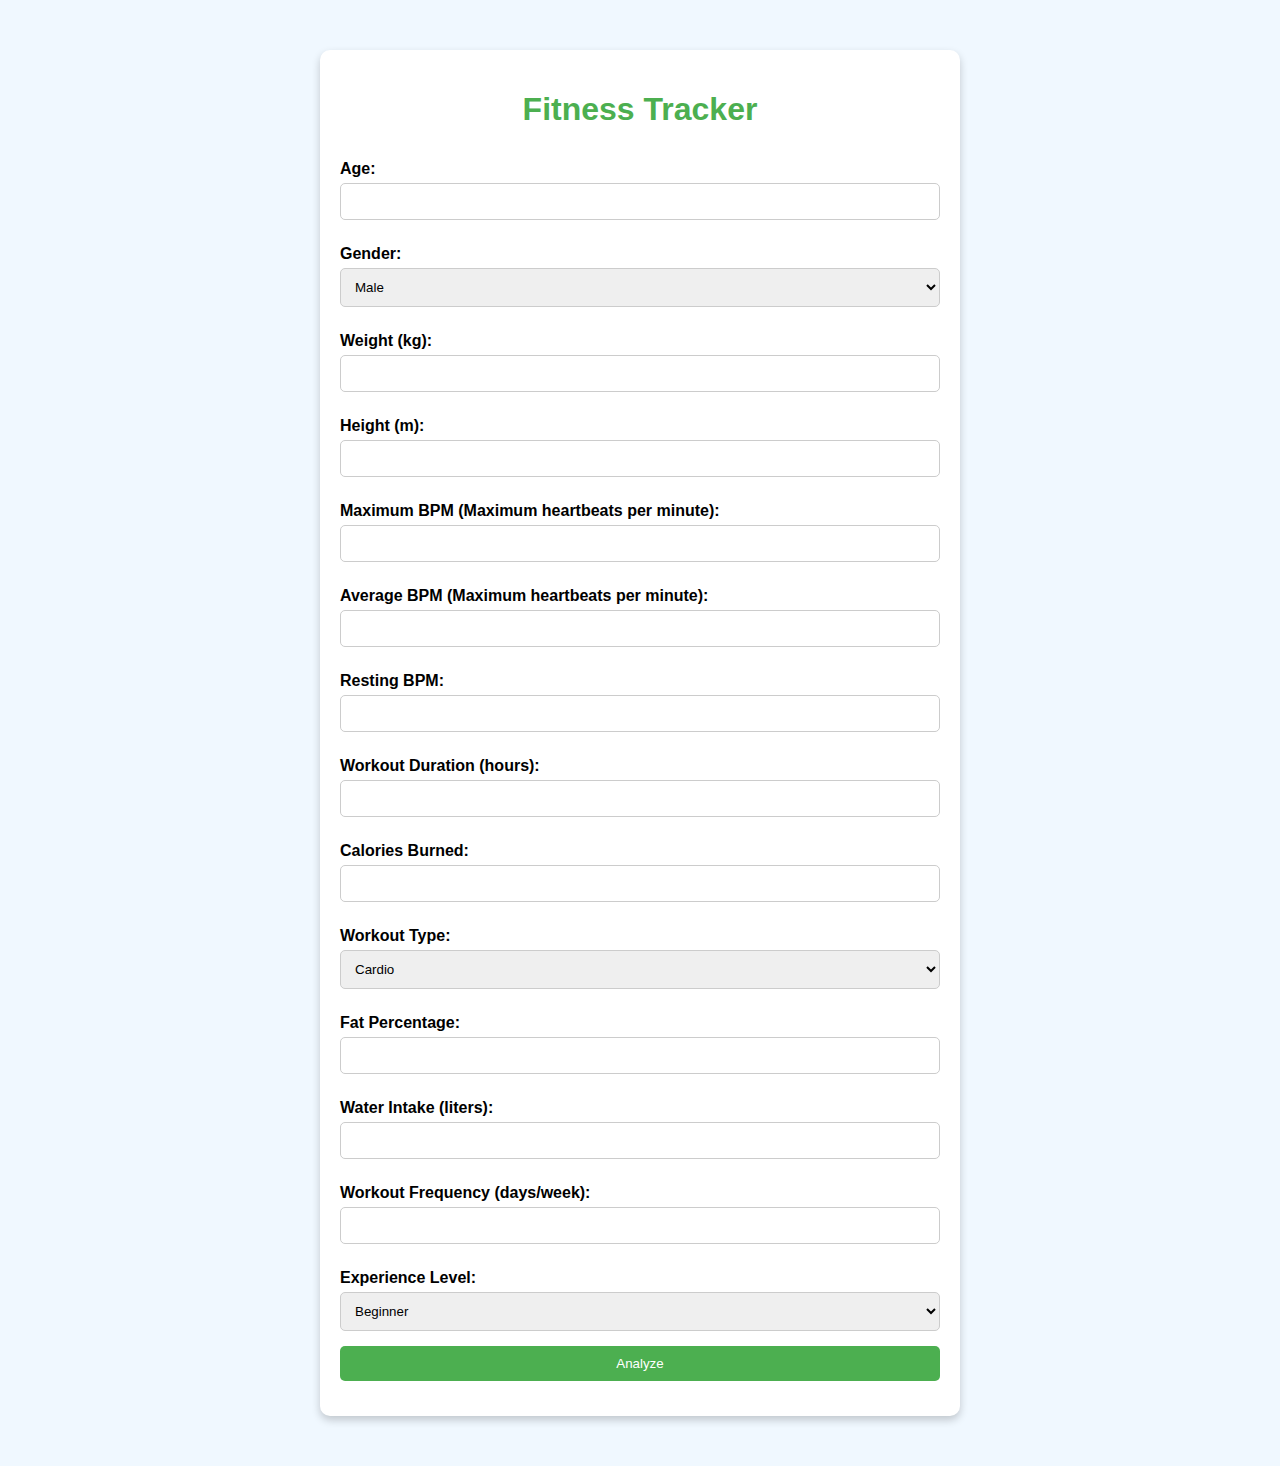
<file: templates/index.html>
<!DOCTYPE html>
<html lang="en">
<head>
    <meta charset="UTF-8">
    <meta name="viewport" content="width=device-width, initial-scale=1.0">
    <title>Fitness Tracker</title>
    <link rel="stylesheet" href="/static/css/styles.css">
</head>
<body>
    <div class="container">
        <h1>Fitness Tracker</h1>
        <form action="/analyze" method="POST">
            <label for="age">Age:</label>
            <input type="number" id="age" name="age" required>

            <label for="gender">Gender:</label>
            <select id="gender" name="gender">
                <option value="Male">Male</option>
                <option value="Female">Female</option>
            </select>

            <label for="weight">Weight (kg):</label>
            <input type="number" id="weight" name="weight" step="0.1" required>

            <label for="height">Height (m):</label>
            <input type="number" id="height" name="height" step="0.01" required>

            <label for="max_bpm">Maximum BPM (Maximum heartbeats per minute):</label>
            <input type="number" id="max_bpm" name="max_bpm" required>

            <label for="avg_bpm">Average BPM (Maximum heartbeats per minute):</label>
            <input type="number" id="avg_bpm" name="avg_bpm" required>

            <label for="resting_bpm">Resting BPM:</label>
            <input type="number" id="resting_bpm" name="resting_bpm" required>

            <label for="duration">Workout Duration (hours):</label>
            <input type="number" id="duration" name="duration" step="0.1" required>

            <label for="calories">Calories Burned:</label>
            <input type="number" id="calories" name="calories" step="0.1" required>

            <label for="workout_type">Workout Type:</label>
            <select id="workout_type" name="workout_type">
                <option value="Cardio">Cardio</option>
                <option value="Strength">Strength</option>
                <option value="Yoga">Yoga</option>
            </select>

            <label for="fat_percentage">Fat Percentage:</label>
            <input type="number" id="fat_percentage" name="fat_percentage" step="0.1" required>

            <label for="water_intake">Water Intake (liters):</label>
            <input type="number" id="water_intake" name="water_intake" step="0.1" required>

            <label for="workout_frequency">Workout Frequency (days/week):</label>
            <input type="number" id="workout_frequency" name="workout_frequency" required>

            <label for="experience_level">Experience Level:</label>
            <select id="experience_level" name="experience_level">
                <option value="Beginner">Beginner</option>
                <option value="Intermediate">Intermediate</option>
                <option value="Advanced">Advanced</option>
            </select>

            <button type="submit">Analyze</button>
        </form>
    </div>
</body>
</html>
</file>
<file: static/css/styles.css>
body {
    font-family: Arial, sans-serif;
    background-color: #f0f8ff;
    margin: 0;
    padding: 0;
}

.container {
    max-width: 600px;
    margin: 50px auto;
    background: white;
    padding: 20px;
    border-radius: 10px;
    box-shadow: 0 4px 8px rgba(0, 0, 0, 0.2);
}

h1 {
    text-align: center;
    color: #4CAF50;
}

form {
    display: flex;
    flex-direction: column;
}

label {
    margin: 10px 0 5px;
    font-weight: bold;
}

input, select, button {
    padding: 10px;
    margin-bottom: 15px;
    border-radius: 5px;
    border: 1px solid #ccc;
}

button {
    background-color: #4CAF50;
    color: white;
    border: none;
    cursor: pointer;
}

button:hover {
    background-color: #45a049;
}

a {
    display: block;
    text-align: center;
    margin-top: 20px;
    color: #4CAF50;
    text-decoration: none;
}
</file>
